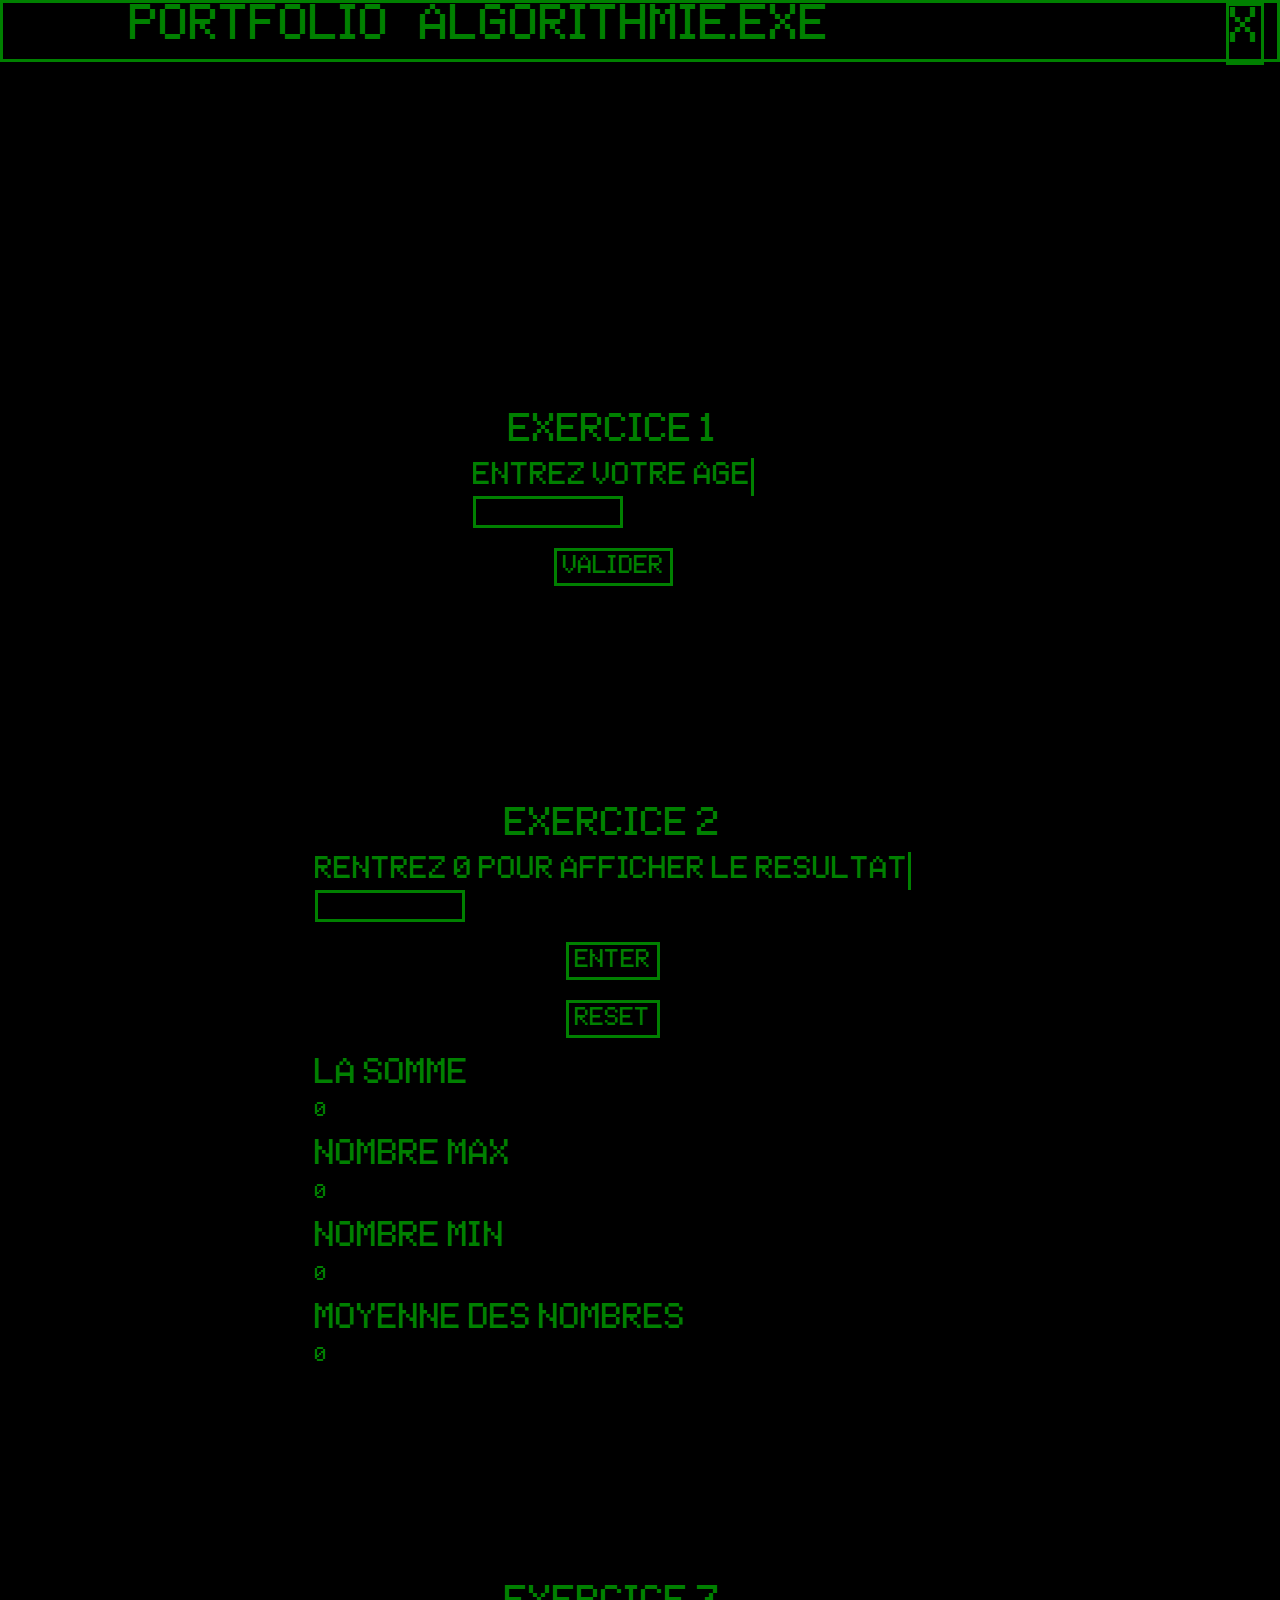
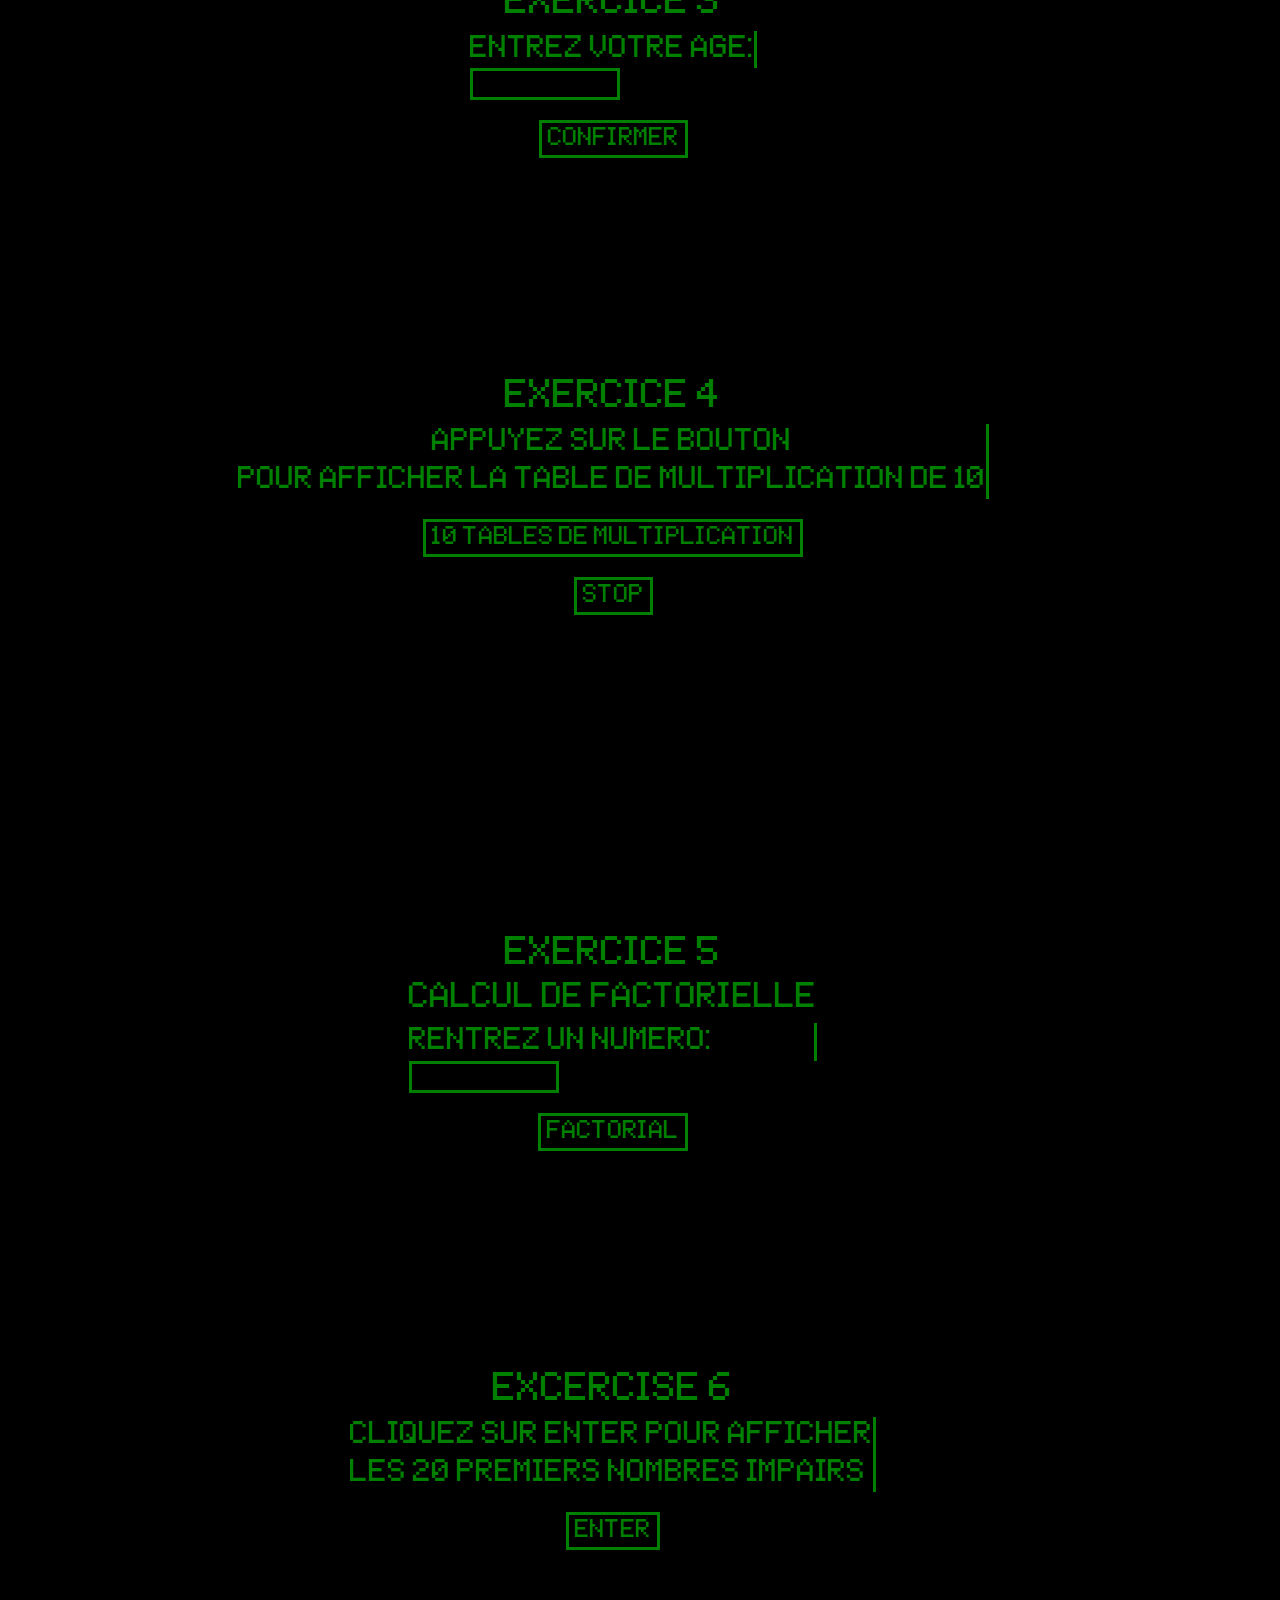
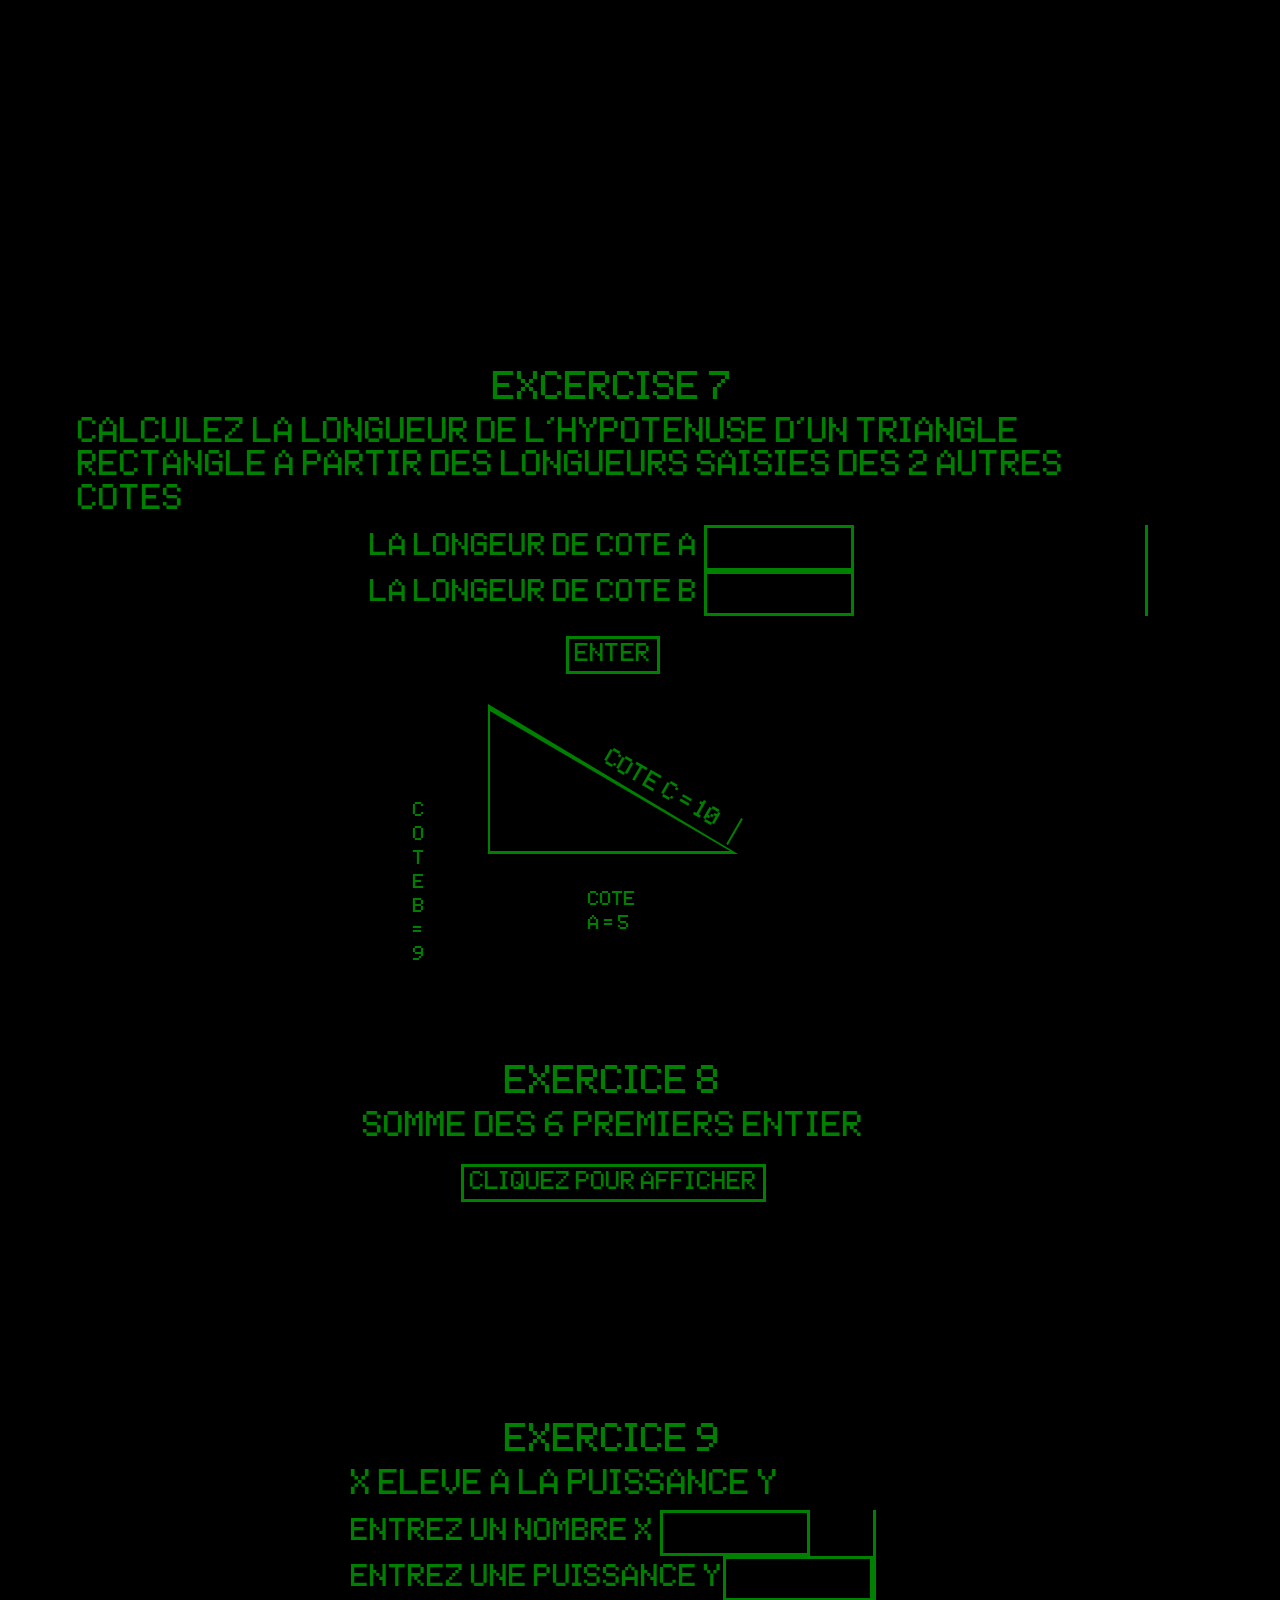
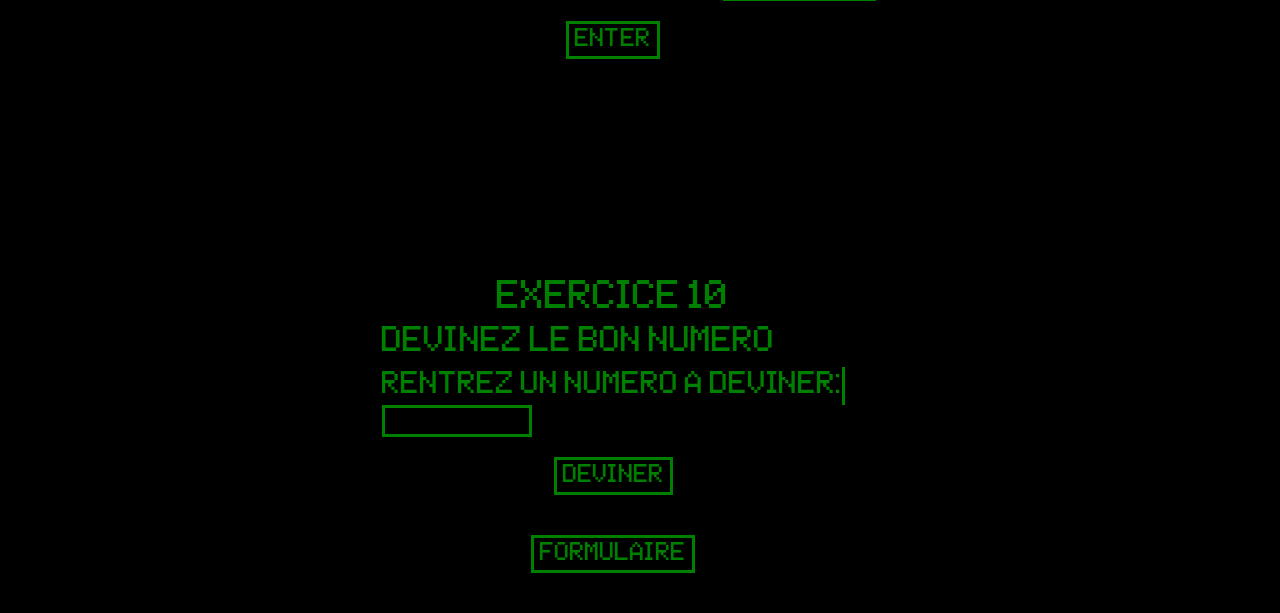
<file: index.html>
<!DOCTYPE html>
<html lang="fr">
    <head>
        <meta charset="UTF-8">
        <meta name="viewport" content="width=device-width, initial-scale=1.0">
        <link rel="stylesheet" href="https://stackpath.bootstrapcdn.com/bootstrap/4.3.1/css/bootstrap.min.css" integrity="sha384-ggOyR0iXCbMQv3Xipma34MD+dH/1fQ784/j6cY/iJTQUOhcWr7x9JvoRxT2MZw1T" crossorigin="anonymous">
        <link rel="" type="" href="https://stackpath.bootstrapcdn.com/bootstrap/5.0.0-alpha2/css/bootstrap.min.css">
        <link rel="stylesheet" href="index.css">
        
       


        <title>Algo en Js</title>
    </head>
    <body>

<div class="conter-fluid justify-content-md-center">
    <div class="header"><div class="header_title"><h1> Portfolio &nbsp; Algorithmie.exe</h1></div><div class="exit"><h1>X</h1></div><div class="box1" ></div></div>
    
</div>
      

        <div class="container mx-auto p-x-xl">

          <div class="row justify-content-md-center">
            <div class="Ex_1 ">
                <h2>Exercice 1</h2>
                <p class="instruction">Entrez Votre Age</p>
                <input type="number" id="age" onfocus="this.value=''">
                <button>Valider</button>
                <p  class="printR" id="txt"></p>
            </div>

          </div>
           






           <div class="row justify-content-md-center">
            <div class="Ex_2">
                <!-- algo 2 -->
                <h2>Exercice 2</h2>
                <p class="instruction">Rentrez 0 pour afficher le resultat</p>

                <input type="number" id="userNumber" onfocus="this.value=''">
                <button id="btnmyNumber" onclick="getnumber()">Enter</button>
                <button id="test" onclick="reset();">Reset</button>
                <!-- prin elements of 2 :-->
                <h3>La somme </h3><p id="nombre_entier">0</p>
                <h3>Nombre max</h3><p id="max">0</p>
                <h3>Nombre min</h3> <p id="min">0</p>
                <h3>Moyenne des nombres</h3> <p id="moyenne">0</p>

            </div>

           </div>
            



<div class="row justify-content-md-center">
    <div class="Ex_3">
        <!-- -----algo 3--------->
        <h2>Exercice 3</h2>
        <p class="instruction">Entrez votre age:</p>
        <input type="number" id="userinput" onfocus="this.value=''">
        <button id="valider_age" onclick="verifage()">Confirmer</button>
        <div id="bloc_age">
            <p class="printR" id="lareponse"></p>
            Shouaitez-vous recommencrer?
            <button id="response_oui" onclick="reponse_yes()">Yes</button>
            <button id="reponse_non" onclick="reponse_non()">No</button>
        </div>

    </div>
</div>
            




<div class="row justify-content-md-center">
    <div class="Ex_4">
        <!---Algo 4 -->
        <h2>Exercice 4</h2>
        <p class="instruction">Appuyez sur le bouton </br> pour afficher la table de multiplication de 10</p>
        <button id="table" onclick="table()">10 tables de multiplication</button>
        <button onClick="history.go(0);">stop</button>
        <div id="tableau">
            <p id="multip" class="printR"></p>
        </div>
        <p id="multip2"class="printR"></p>

    </div>
</div>

          



<div class="row justify-content-md-center">
    <div class="Ex_5">
        <!--- alogo 5-->
        <h2>Exercice 5</h2>
        <h3>Calcul de factorielle</h3>
       <p class="instruction">Rentrez Un Numero:</p>  <input id="num_fac">
        <button onclick="show()">Factorial</button>
        <div id="bloc_fac">
            <p class="printR" id="rfac"></p>
            Shouaitez-vous recommencrer?
            <button id="rfac_oui" onclick="reponsefac_yes()">Yes</button>
            <button id="rfac_non" onclick="reponsefac_non()">No</button>
        </div>
    </div>

</div>

           <div class="row justify-content-md-center">
            <div class="Ex_6 ">
                     
                <h2>Excercise 6</h2>
                    <p class="instruction">Cliquez sur Enter pour afficher</br>
                    les 20 premiers nombres impairs</p> 
                
                
                    <button id="oddnumbers_btn" onclick="impair()" >Enter</button>
                
                    
                
                    <div id="impair_window">
                        <p  class="printR" id="twent_odd"></p>
                    </div>
                </div>
           </div>
            
<div class="row justify-content-md-center">
    <div class="Ex_7">
                    
        <h2>Excercise 7</h2>
        <h3>Calculez la longueur de l'hypotenuse d'un triangle rectangle a partir
            des longueurs saisies des 2 autres cotes</h3>
            <div class="triangle_inputs">
                <p class="instruction">La Longeur de cote A        
                <input type="number" id="coteA" onfocus="this.value=''"></p>
                
                
                <p class="instruction">La Longeur de cote B <input type="number" id="coteB" onfocus="this.value=''"></p>
                <button id="resultat_hypoten" onclick="hypotenuse()">Enter</button>
            </div>

            <div class="shema_triangle">
                <div id="illus_cotA"> <p id="vcotea">cote A = 5</p></div>
                <div id="illus_cotB"><p id="vcoteb">cote B = 9</p></div>
                <div id="illus_result"><p class="printR" id="resultat_saisie">cote C = 10</p></div>
                <div class="triangle">
                </div>
            </div>
        </div>
</div>
                   


<div class="row justify-content-md-center">
    <div class="Ex_8">
        <h2>Exercice 8</h2>
        <h3>SOMME des 6 premiers entier</h3> 
        <button id="afficher" onclick="sumofnaturalN ()">Cliquez pour Afficher</button>
        <p class="printR" id="six_natural_numbers"></p>

    </div>
</div>


<div class="row justify-content-md-center">
    <div class="Ex_9">
        <h2>Exercice 9</h2>
       <h3>X eleve a la puissance Y</h3> 
       <p class="instruction">Entrez un Nombre X       
           <input type="number" id="NumberX" onfocus="this.value=''"></p>
           
           
           <p class="instruction">Entrez une puissance Y<input type="number" id="puissance" onfocus="this.value=''"></p>
           <button id="resultat_pow" onclick="Puissance()">Enter</button>
           <div>
               <p  class="printR" id="resultat_puissance"></p>
           </div>
</div>
    
        

    </div>

                      
                

<div class="row">
    <div class="Ex_10">
        <h2>Exercice 10</h2>
        <h3>Devinez le bon Numero</h3>
        <p class="instruction">Rentrez Un numero a deviner: </p>
        <input type='number' id="devinette" onfocus="this.value=''">
        <button id="devinette_btn" onclick="deviner()">Deviner</button>
        <div><p class="printR" id="message_devi"></p></div>
        
    </div>
</div>
                

                
        
                
            <div class="row">
                <form method="get" action="formulaire.html">
                    <button type="submit"> Formulaire</button>
                  </form>
            </div>
               
            
  </div>


        <script src="index.js"></script>
        <script src="verifage.js"></script>
        <script src="factorial.js"></script>
        <script src="oddnumbers.js"></script>
        <script src="hypot.js"></script>
        <script src="mathpow.js"></script>
        <script src="devinette.js"></script>

    </body>
</html>
</file>
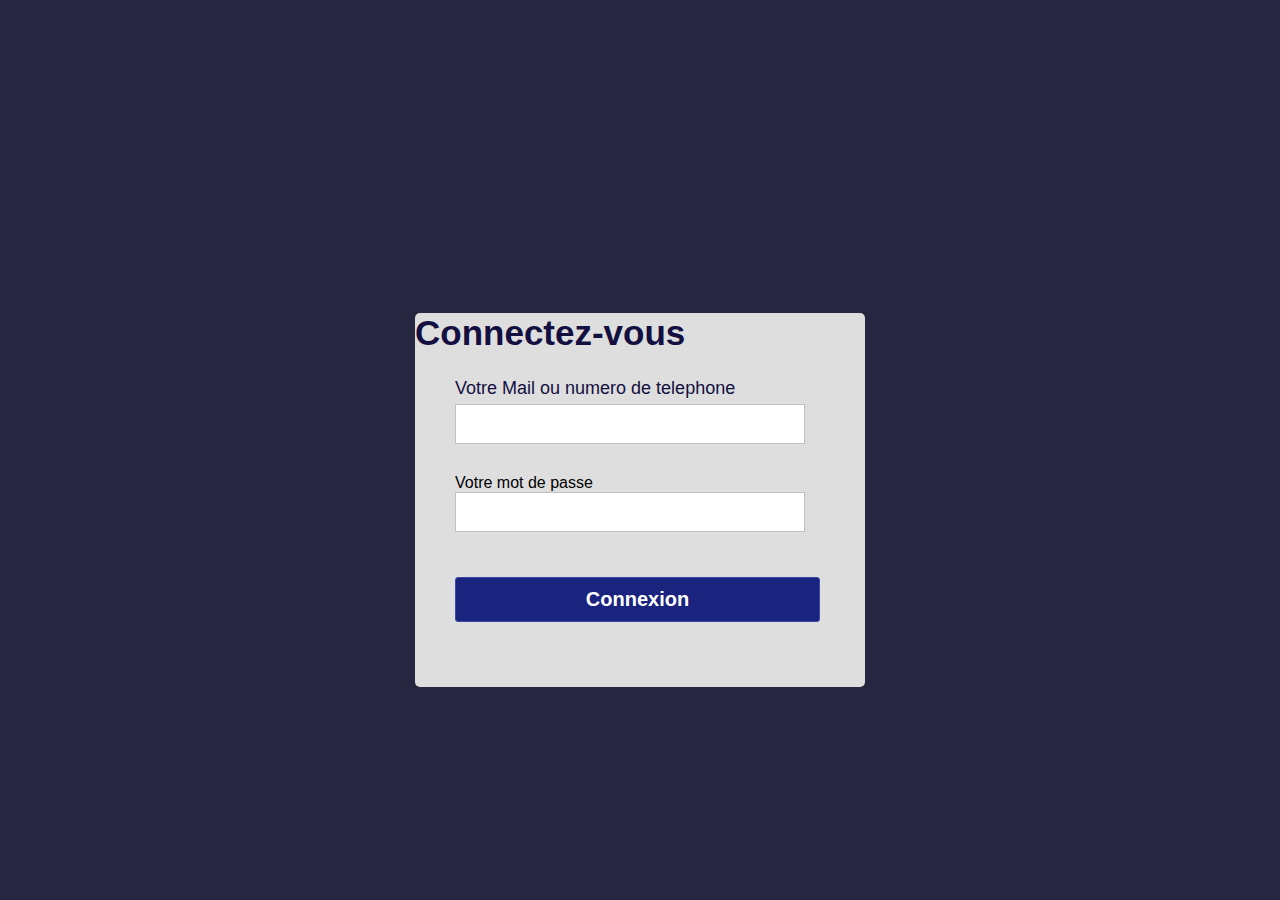
<file: formulaire.html>
<!DOCTYPE html>
<html lang="en">
    <head>
        <meta charset="UTF-8">
        <meta name="viewport" content="width=device-width, initial-scale=1.0">
        <title>Document</title>
        <link rel="stylesheet" href="formulaire.css">
       
    <link rel="stylesheet" media="screen" href="http://fontlibrary.org/face/metropolis" type="text/css"/>
    </head>
    <body>
        <div class="container_login">
            <h1 class="label">Connectez-vous</h1>
            <form class="login_input" action="yay.html" name="form" onsubmit="return validated()">
               <div class="font">Votre Mail ou numero de telephone</div>
               <input autocomplete="off" type="text" name="email">
                 <div id="email_error">
                   Rentrez une adresse mail valide :)
                 </div>
               <div class="font2">
                   Votre mot de passe
               </div>
               <input type="password" name="password">
               <div id="pass_error">
                   Rentrez un mot de passe valide :)
               </div>
               <button type="submit">
                   Connexion
               </button>
            </form>
        </body>
        <script src="form.js"></script>
    </html>
</file>
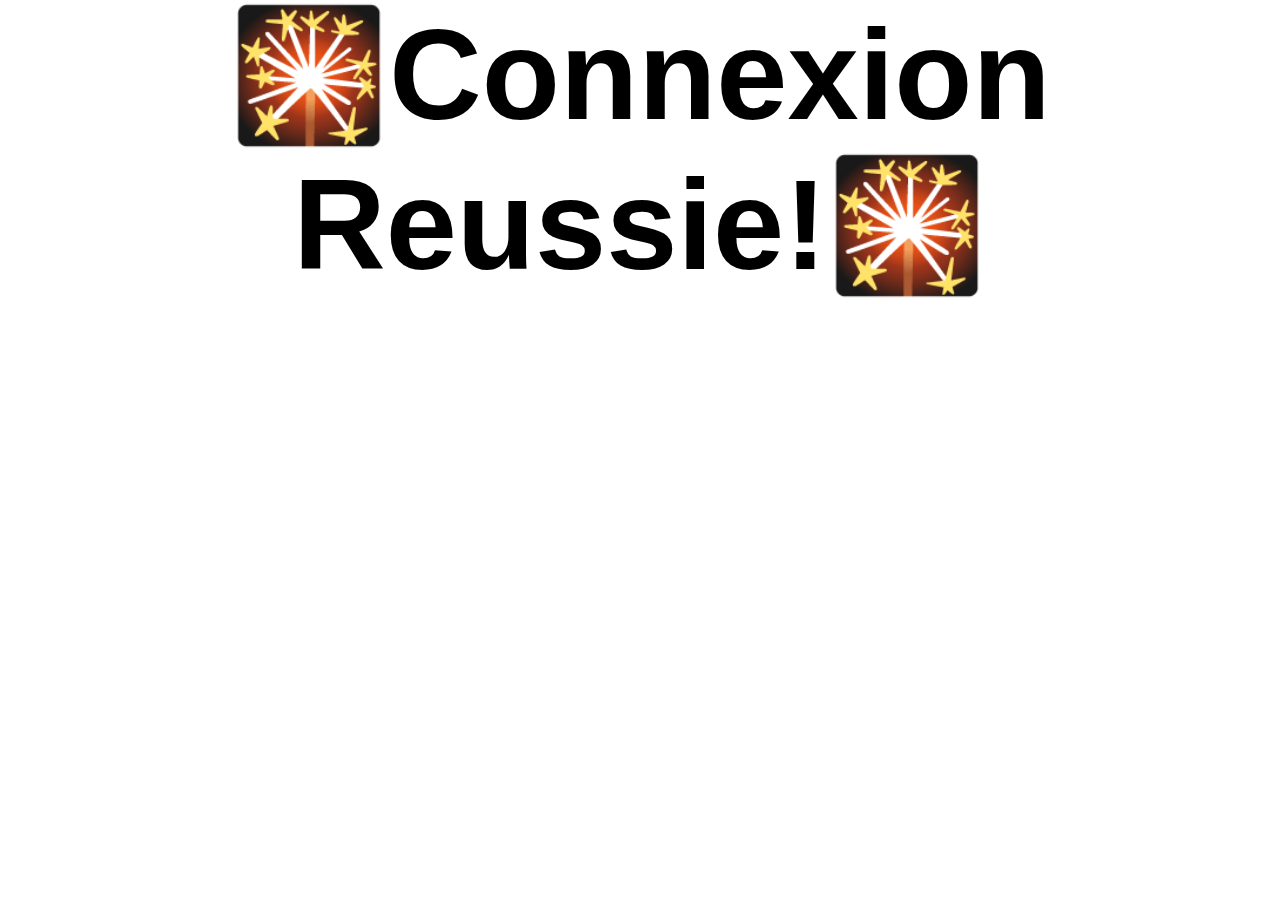
<file: yay.html>
<!DOCTYPE html>
<html lang="en">
<head>
    <meta charset="UTF-8">
    <meta name="viewport" content="width=device-width, initial-scale=1.0">
    <title>Document</title>
    <link rel="stylesheet" href="yay.css">

</head>
<body>
  <h1>🎇Connexion Reussie!🎇</h1>
</body>
</html>
</file>
<file: index.css>
@font-face {
    font-family: space;
    src: url(spaceinvaders.woff);
  }
body{
    background-color: black;
    color:green;
    font-family: space;
}
h2{
    text-align: center;
}
.header{
    height: 100%;
    border: 3px solid green;

   
}
.header_title{
    margin-left:10%;
}
.c6{
    
    display: flex;
    justify-content: center;
    flex-direction: column;
    flex-wrap: wrap;
align-items: center;
flex-direction: column;
}
.exit{
    display: flex;
    justify-content: center;
    align-items: center;
    text-align: center;
    height: 60%;
    width: 3%;
    border: 3px solid green;
    position: relative;
    float:right;
   margin-right: 1%;
    bottom:3.5rem;
}
.container{
display: flex;
justify-content: center;
align-items: center;
flex-direction: column;
padding: 150px 50px 20px 50px;

}

button{
    background-color: black;
    color: green;
    border: 3px solid green;
    font-family: space;
    cursor: pointer;
    font-size: 20px;
    display:block;
    margin: 0 auto;
    margin-top: 20px;
    margin-bottom:20px;

}
input{
    background-color: black;
    color: green;
    border: 3px solid green;
    font-family: space;
    width: 150px;
}
#bloc_age{
    display:none;
    margin-bottom: 20px;
}


.Ex_11, .Ex_10, .Ex_9, .Ex_8, .Ex_7, .Ex_6, .Ex_5, .Ex_4, .Ex_3, .Ex_2,.Ex_1 {
    overflow-wrap: break-word;
    padding-top: 200px;   
    align-items: center;
}

    

.Ex_4{
    text-align: center;
}

#tableau{
    text-align: center;
    width:400px;
    overflow-y: auto;
    height: 100px;
    display: block;
}

#bloc_fac{
    display:none;
}

#impair_window{
    text-align: center;
    width:400px;
    overflow-y: auto;
    height: 200px;
    display: block;
}

.triangle{
    width: 0;
    height: 0;
  margin:10px auto;
  position: relative;
  display: block;
  border-left:0px  solid transparent;
  border-right: 250px  solid transparent;
  border-bottom: 150px  solid green;
}

.triangle:before{
    content:"";
    width: 0px;
    height:0px;

    position: absolute;
    border-left:0px solid transparent;
    border-right:240px solid transparent;
    border-bottom: 140px solid black;
    top:7px;
    left:2px;
}
#illus_cotA{
    width: 50px;
    height:0px;
    margin:0px auto;
    position: relative;
    top: 194px;
}

#illus_cotB{
    width: 100px;
    height:0px;
    margin:0px auto;
    position: relative;
    top: 105px;
    padding-right:400px;
}

#illus_result{
    width: 300px;
    height:0px;
    margin:0px auto;
    position: relative;
    padding-left:150px;
    top:50px;
    transform: rotate(30deg); 
}
.triangle_inputs{
    text-align: center;
}
#six_natural_numbers{
    font-size: 20px;
    text-align: center;
}


.instruction{
    font-size: 25px;
    overflow-wrap: break-word;
    animation: typing 6s steps(56), blink-caret 0.85s step-end infinite;
    overflow: hidden;
    white-space: nowrap;
    margin: 0 auto;
    border-right: .12em solid green;
}

.printR {
    font-size: 20px;
    overflow-wrap: break-word;
    animation: typing 5s steps(56), blink-caret 0.85s step-end infinite;
    overflow: hidden;
    white-space: nowrap;
    margin: 0 auto;
    border-right: .12em solid green;

  }
  
  
  
  @keyframes typing {
    from { 
    width: 0; 
    }
    to { 
    width: 100%; 
    }
  }
  
  @keyframes blink-caret {
    from, to { border-color: transparent }
    50% { border-color: green }
  }

  @media (max-width: 575.98px) {  
  h3{
    font-size: 3.5vw;
      text-align: justify;
 }
.instruction{
    font-size: 2.5vw;
    overflow-wrap: break-word;

}
.header_title>h1{
    font-size: 4.5vw;

}
.exit>h1{
    font-size: 4.5vw;
    text-align: center;

}
.exit{
    height: 25%;
    width: 8%;
  display:flex;
  justify-content: center;
  align-items: center;
   margin-right: 0.5%;
    bottom:2rem;
}

}
</file>
<file: formulaire.css>
*{
    margin:0;
    padding: 0;
    box-sizing: border-box;
  }
  body {
    display: flex;
    justify-content: center;
    align-items: center;
    min-height: 100vh;
    background-color:#272640;
  
  }
  
  input {
    width: 100%;
    height: 100%;
  }
  .container{
    padding-top:400px;
    padding-bottom:400px;
    display:flex;
    text-align: center;
    flex-direction: column;
    justify-content:center;
    align-items: center;
    }
  
  p {
    text-align: center;
    color: 006466;
    font-size: 50px;
    font-family: Arial, Helvetica, sans-serif;
    font-weight: 50%;
  }
  
  .message>p{
    color:white;
  }
  
  .box {
    padding-top:100px;
    padding-bottom:200px;
    display: flex;
    flex-direction: column;
    align-items: center;
    justify-content: center;
  }
  
  .box>button{
    height: 150px;
    width: 300px;
    font-size: 50px;
    font-family: Impact, Haettenschweiler, 'Arial Narrow Bold', sans-serif;
    background-color: #4D194D;
    -webkit-text-stroke: 1px black;
    color: white;
  }
  
  
  .chrono{
    padding-top:100px;
    padding-bottom:200px;
    display: flex;
    flex-direction: column;
    align-items: center;
    justify-content: center;
    }
  
    /* input[type=text]{
      font-family: Impact, Haettenschweiler, 'Arial Narrow Bold', sans-serif;
      -webkit-text-stroke: 1px black;
      font-size: 150px;
      text-align: center;
      background-color:#272640;
      color:#006466;
    } */
    
  .chronoform>input{
    background-color: #3A015C;
    height: 100px;
    width: 200px;
    margin:50px;
    font-size: 70px;
    font-family: Impact, Haettenschweiler, 'Arial Narrow Bold', sans-serif;
    color: white;
    -webkit-text-stroke: 1px black;
  
  }
  
  
  #nombre{
    font-family: Impact, Haettenschweiler, 'Arial Narrow Bold', sans-serif;
    font-size: 150px;
    -webkit-text-stroke: 5px black;
    color: white;
  }
  
   #plus,#moin{
    height: 100px;
    width: 200px;
    background-color:#3A015C;
    margin:50px;
    font-size: 80px;
    font-family: Impact, Haettenschweiler, 'Arial Narrow Bold', sans-serif;
    color:white;
    -webkit-text-stroke: 4px black;
    
  }
  
  .horloge{
    width:350px;
    height:350px;
    display: flex;
    justify-content: center;
    align-items: center;
    background: black url(clock.png);
    background-size: cover;
    border-radius:50%;
    border: 20px solid white;
    box-shadow:inset 0 0 30px black,
                     0 20px 20px black,
                     0 0 0 4px black;
  }
  
  .horloge::before
  {
    content:'';
    position:absolute;
    width: 15px;
    height: 15px;
    background: grey;
    border-radius:50px;
    border: 2px solid white;
    z-index: 100000;
  }
  
  .heures,
  .minutes,
  .secondes
  {
    position: absolute;
  }
  .heures, .hr{
    width: 160px;
    height: 160px;;
  }
  .minutes, .mn{
    width:190px;
    height:190px;
  }
  
  .secondes, .sc{
    widows: 230px;;
    height: 230px;
  }
  
  .hr,.mn, .sc{
    display: flex;
    justify-content: center;
    position: absolute;
    border-radius:50%;
  }
  
  .hr::before{
    content:'';
    position: absolute;
    width:8px;
    height:80px;
    background:white;
    z-index: 10;
    border-radius: 6px 6px 0 0;
  }
  
  .mn::before{
    
      content:'';
      position: absolute;
      width: 4px;
      height:90px;
      background: orange;
      z-index: 11;
      border-radius: 6px 6px 0 0;
    
  }
  
  .sc::before{
    
    content:'';
    position: absolute;
    width: 2px;
    height:150px;
    background: red;
    z-index: 12;
    border-radius: 6px 6px 0 0;
  
  }
  
  .container_login{
    position: relative;
    margin-top:100px;
    width: 450px;
    height: auto;
    background: #dedede;
    border-radius: 5px;
    font-family: sans-serif ;
  }
  .label{
    padding: 20 px 130px;
    font-size: 35px;
    font-weight: bold;
    color: #130f40;
  }
  .login_input{
    padding: 20px 40px;
  
  }
  .login_input .font{
  font-size:18px;
  color:#130f40;
  margin: 5px 0;
  }
  
  .login_input .font2{
    margin-top: 30px;
  }
  
  .login_input input{
    height: 40px;
    width: 350px;
    padding: 0 5px;
    font-size: 18px;
    outline: none;
    border: 1px solid silver;
  }
  .login_input button{
    margin: 45px 0 45px 0;
    height: 45px;
    width: 365px;
    font-size:20px;
    color: white;
    outline: none;
    cursor: pointer;
    font-weight: bold;
    background:#1a237e;
    border-radius:3px;
    border:1px solid #3949ab;
    transition: .8s;
  }
  
  .login_input button:hover{
    background: black;
  }
  
  .login_input #email_error,
  .login_input #pass_error{
    margin-top: 5px;
    width: 345px;
    font-size: 18px;
    color: #c62828;
    background: rgba (255,0,0,0,1) ;
    text-align: center;
    padding: 5px 8px;
    border-radius:3px;
    border: 1px solid #ef9a9a;
    display: none;
  }
  
  
  
  
  /* loto */
  
  .liste_num {
    margin-top:200px;
    display: flex;
    
  }
  
  .holder {
    width: 100px;
    height: 100px;
    flex: 1;
    margin: 1%;
    display: block;
    border-radius: 50%;
    background: white;
    text-align: center;
  }
  .holder_1{
    width: 100px;
    height: 100px;
    flex: 1;
    margin: 1%;
    display: block;
    border-radius: 50%;
    background: #EEBB08;
    text-align: center;
  }
  
  .numero_etoile{
    font-size:60px;
    line-height: 100px;
  }
  
  
  
  .numero{
    font-size:60px;
    line-height: 100px;
  }
  
  
  
  
  .generer{
    margin: 45px 0 45px 0;
    height: 45px;
    width: 365px;
    font-size:20px;
    color: white;
    outline: none;
    cursor: pointer;
    font-weight: bold;
    background:#EEBB08;
    border-radius:3px;
    border:1px solid #b9b72a;
    transition: .8s;
  }
  
  
  .generer:hover{
   background: #06289B;
    
  }
  
  .light-mode {
    background-color: white;
    color: black;
  }
  
  @media only screen and (max-width: 600px) {
    body {
      background-color: black;
    }
    .liste_num{
      width: 500px;
    }
    .message>p{
      color:white;
      font-size: 30px;
    }
    
  }
</file>
<file: yay.css>
*{
    margin:0;
    padding: 0;
    box-sizing: border-box;
  }
  
  body {
   background:url('https://media.giphy.com/media/XreQmk7ETCak0/giphy.gif') no-repeat;
   background-size:cover;
   align-items: center;
   justify-content: center;
  }

  h1{
    font-size: 8rem;
    margin:0 auto;
    text-align: center;
    font-family: Impact, Haettenschweiler, 'Arial Narrow Bold', sans-serif;
  
  }
</file>
